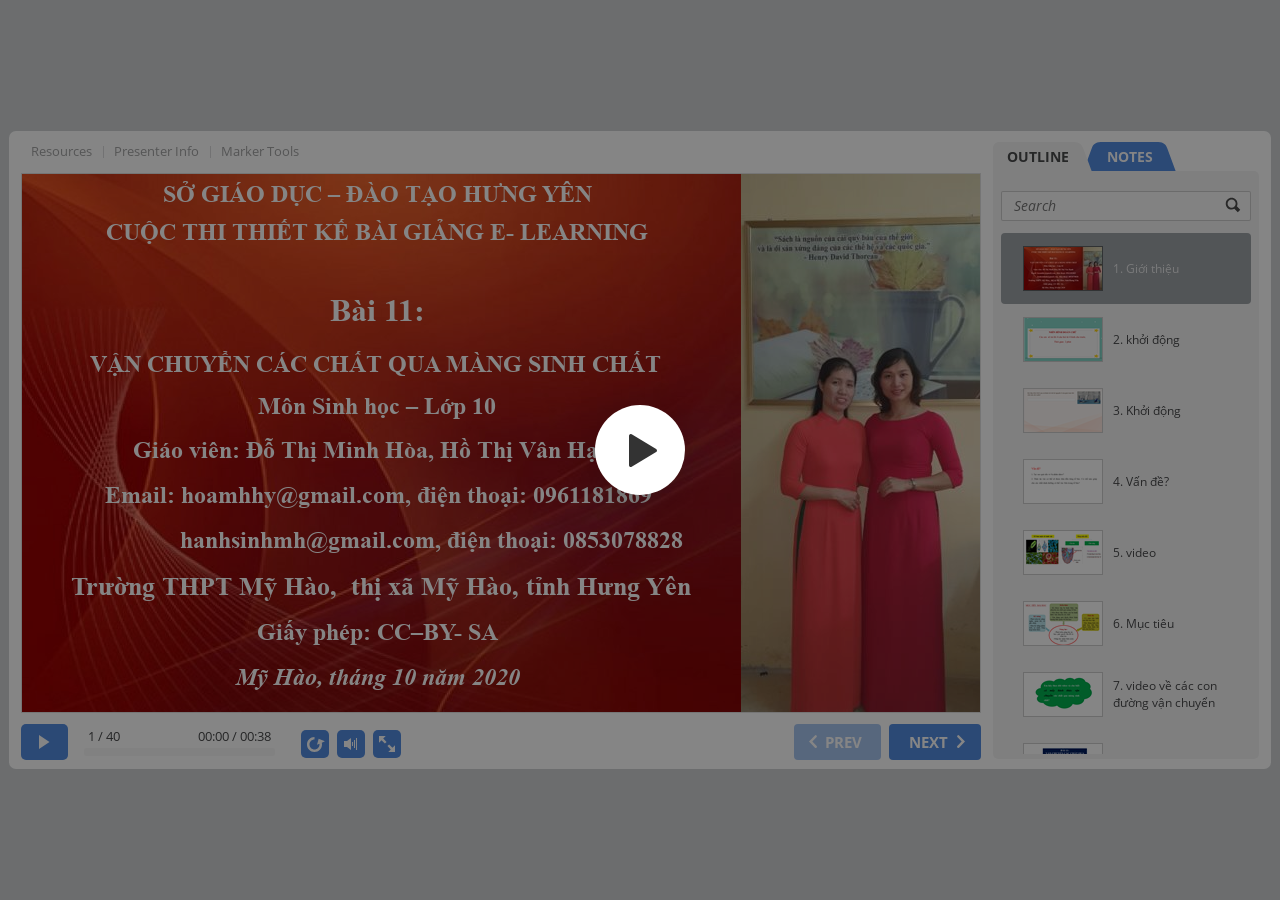
<file: index.html>
<!DOCTYPE html>
<!-- Created with iSpring --><!-- 1262 644 --><!--version 9.0.1.25093 --><!--type html --><!--mainFolder ./ -->
<html style=background-color:#ced1d3;>
<head>
    <meta http-equiv="Content-Type" content="text/html;charset=utf-8"/><meta name="viewport" content="width=device-width,initial-scale=1,minimum-scale=1,maximum-scale=1,user-scalable=no"/><meta name="format-detection" content="telephone=no"/><meta name="apple-mobile-web-app-capable" content="yes"/><meta name="apple-mobile-web-app-status-bar-style" content="black"/><meta http-equiv="X-UA-Compatible" content="IE=edge"/><meta name="msapplication-tap-highlight" content="no"/><title>baigiang</title><link rel="apple-touch-icon-precomposed" href="data/apple-touch-icon.png"/><link rel="shortcut icon" type="image/ico" href="data/favicon.ico"/><style>body {background-color:#ced1d3;}#spr0_f3bc8ba {display:none;}</style>
    
    
    <style>
		#playerView {
			position:relative;
			-webkit-tap-highlight-color:rgba(0,0,0,0);
			-webkit-user-select:none;
			-moz-user-select:none;
			-webkit-touch-callout:none;
			-webkit-user-drag:none;
		}
		#playerView * {
			position:absolute;
		}
		#preloader {
			width: 50px;
			height: 50px;
			position: absolute;
			top: 0;
			left: 0;
			bottom: 0;
			right: 0;
			margin: auto;
			border-radius: 10px;
			background-color: rgba(0, 0, 0, 0.5);
		}

		#preloader::after {
			content: '';
			position: absolute;
			background: url([data-uri]);
			background-size: cover;
			top: 0;
			left: 0;
			bottom: 0;
			right: 0;
			animation: preloader_spin 1s infinite linear;
			-webkit-animation: preloader_spin 1s infinite linear;
		}

		@keyframes preloader_spin { 0% {transform: rotate(0deg);} 100% {transform: rotate(360deg);} }
		@-webkit-keyframes preloader_spin { 0% {-webkit-transform: rotate(0deg);} 100% {-webkit-transform: rotate(360deg);}}
    </style>
</head>
<body>
	<div id="preloader"></div>
	<script src="data/browsersupport.js?ABE1AAE8"></script>
	<script src="data/player.js?ABE1AAE8"></script>
    <div id="content"></div>
    <div id="spr0_f3bc8ba"></div>
    <script>
		(function(startup){
			function start(savedPresentationState)
			{
				var presInfo = "eNrtff1zG8eV4L8y4dVWObvQeLp7PnnZeCESEnmiQJmEZHtNF2sIQMCs8GV8UGJcrLIvdZvaD1fiSl3d7WVza9nRuZyN1/E6d3sh6y4/QOf/g/lL7r3XM4P56AEgmJSUrZWKJDD9uvtN9/vsfq/7vbVgbX3tvfLGDe5tXC9f2yzzyjVzw75+zTUM81rZulHZ5Jtl26h4p2ultTEAH/lBK/B7Lfj6cG3ds43SWntt3TLhbx2K6/1hc38wPBQeczxbANTgeG2dG8wurU2ws2A0mgTj5qGnGzo75JbhiX8PUM219ffWevjrAf6Cr+PhpFla89fW36aCtcEAwEb0FUAEp/7u+51Rkx7Tp9N3TksSujdKQZvzoQdpaLGg7XESmi2AHsyHxtecAd9PI2ITsByJfMudNLA1H/g4CezOx3mkQqMYuqnAoxj6fgraWwB9lIJ25kMfT1LQC97yuJGEDim4EHqcwtsx1KMN4GvdFAUj04zWTuH5AJ/70fNOrq/S2hDpZe2UyP69tftRs6dRx9jWzeDi/GeBNm7D3x/h+27DQ2EKid1awx/7B6+OOkGjyfS/wHmsZ5/WaXpr2EUQl43b3SOoMAgZ23GJr00BfTcSKBul2Rs8gsr7F+f/Xbu5Pf1gV9u8OP/Fhvb793+qPf3J9P1drXZx9vGutvXNl9Wb2lvTv64eDDfuXpz/1w2ttrWNPxdn/7em3YLf2vXp+9vQyMXZJwBauabtVMp71e3qzYPhwfD69ONAY2z9YHjv4uxXVW1j6+5bF+f/ET5MP9iAbxdnv6hpr98ta7en70Pt/e3qVvj0YHh7+pueth/02lr74vzDOuG2A6M30JhxMLwZTB/3teNg+sveOqB8cf5ftBrA/Y12G2tsTf/ZL2lbF+c/DZ/em37Sg+9nj3vtg2Gl6wedda3d97vt9smftfCrXu93S9rTj3BeejA/fYAN1jXDsxlzmWt7B0Ot7ffaI2i+255fx7WE4bgudw+GteE3v744/3mvBWN2p6bdvjj/LSD3cb8E4IjXo+mnqYcX53+F6H/za6jxFrwbvujF2ZMTbdCefj5Y1zY2YBiuv3VN2y/DCCVbmz6GKszQek9/2NW4wQ0cf/wv5TPQH1CwoRsGIyIQjm7Zrud5tme63OT89J0SEhTR+NvvhHwgCbcRgnsJcCncJcsE9AkomOqP2v6gOQof7cvG7sk/J+GfB/LvffnnYV8CSw55AOPyDwGM6sX535GiIg5hRp5DuJJDeDGHcH3Qe0YOqW5N/7aq4a8toLLd6QdIwxfn/wTsMH1c15pdbXRx9n+08fDi7FOtAzMdaKZWn34yQaL9cYAT+o/wpD39FUxrvd0HSCSIn9V1oI02waNCXtc4zvDZWD1Zni4M24BvtsGZw117/mQhuJMAt65kskY4W+8Cwu9eD4daDtswFogkeNeo6ntSfmKVHorI+4lvKCHfHUfVwVKI5uzdSfCDQcc/aQ7lTCP8LSV5GGnywIqh/FSQgSgkgxBvSQeKeWCO7nkcRtYQhsUcyz2NyRbk25MeofXBaxFWXCHWTSXRmsVEay6HbYpqk8iACOgxHeX540Ab+X3t3QnSKpDtk4l2DESqHaEg6rWf/rAHv5t9qMF1Epuf1zV8eAwSRqt/85hE1g8lwT/9CMn40zp98LGrs9/1iNpBCo3hi3YEtXRtA6rV2/i9h620gunZgPigjuyDJU/GWgNFdgMbRBlWn34d9kQdH4EUBK7pJ9t9Tc0mjOs2Ezg73DCFaTnz2YTAzQT4lcm0Y5jifkQVloIqLCVVWMVUYa1AFbVo+LQuMM8YJvL8Iw31GZDB2RcFokcYumnjIDGLW67jegv0BIJbCfBLH1PqMfQq6qCRW80d/6Q/QfQHccH4ZIBmLTgva7f9R0E3+EGzcY8mQVp5clpAfz6pa2OwIWaWGM9Pjq2cHLt4cuxn1zO3yfyqbU//+q40qEDJ/O2Gekq4p7suTgnnrgu2iZg/JQRuzcDNl3lKiFNQLH0QSoh+L5Q1aEMhnfZAakxOQDz0wjnjnmLOHOWcOcVz5qzAUJUuKPZPT0BaAc6N6f8MtBD96cck447AdPvdmARal4w4aQaMpWhNv0xKIL478bXu9GN4Y2JP+bRQ6HHdsFHdO94yMg+h3Rj6ZaaFKkipQGtMUCe0p1/[base64]/lC78nn48io8s4JQpbwyWPfrjEUsoCsRCoy6R9iWOE0PB3DjCXwGAR0/DOBhOr5gZd0RCNm8SIWuzLBg1qgBHxXrrxcC8tJ1B6PMnav6aZ5whPyRFeMUd4K4jArdD3JWsQGPVBG6zL39VByIE/iqbntq7NewEEqbYm4KiDDxT0xs1hr1lgiTi6Y3J0QS3XEK5YoPUQWiSgr8y2I7mlsWgmbKZYyjHUaznGnMUcY4XJuE3+ZD10TOvT36LNHOumMWqjgXpsTXDvcWxdDr9dw1ygRRBcGAnwl1mNLME/3FMtwBWswM1bgmMrzNofa7fa4Jn1tRGwTFvrIS+0JIKRPTD2e0o/CA2lnwXzq/RafVyEm9WRdNGhxSqpXbvT3wRaB4yWnlybKEFtslqO/AiOQMbRYta6hnx7O/VM++bXE/r2zWPJ1plidBG/RuSLQXrt0KlMwiwQIAVei61zA2nTsi3bEYtMZAIXCfA/cHoWtqWgZ/[base64]/0gncm4G7L/kCWrSOGHI32P/TX0rzPxZJQuGuM/WKJ5uz5MlWWfO81Z5+oe3ykraBv3B+gz5Jg6c/CQUBftniuyQhVK8zc2fUyzKX6+SYFno5qR2GuYY4gosE+L+inZ7rodn6xSBeObdzuzy8cJeH2Stv85i6h2waUfktWsXrTHCGY4dBZWCpFx3ZnFVHtsqy4zVtI6FP5xpNM4olP7DXmpyQG3Fx9mU9Tdwl+Dr9DTkX5x/1cBcZnYTIrS/X7shVTdybwaU47P38wx5ueX6Ie5mAU8gx0y+wxbZUlWTo/bhExor0XUJzJYs2IjoY9sfNoKc9kkgS3nrqXWfNdIJBMI5xHrRxex/k9Vf12c6Uqod2fww/[base64]/SLlDKFAAzk30R75WBXaoW8gYruvQRuRO9UIZqghEIUcwfMHcvU1LeleiwJ/tJj+2uPxYLR+8OrBqw8fPtRxKidHTYxeggf+uN5+7fhPtx2n/IOWf2O72yoKGbJ0y2O4pIqL5gYz7XC7w9CtUG0yhqYIEwBgmoaZKbd0hobwzO/OlAvd5NSAIVxo3XMy5eCTglkMxZZwXIcLVryhUheGUw83VISjk0FlOOB7Cc+0SszAV0Ej23RMxhkrCc6gE1NIyHgHILelYju6ZyajoK5xeKtEXBTzsnsrtqE7VgnbRzADXtvhtmUTh4QYWyqMQTUIHmNsuro7M/[base64]/ypCynoZkbJfPFLM1M2UVMug6LxIFCOTgpjn7bWTsbH2TilBiagbDPkPRKnnmBabWSNL2yHvkYrHxklxWw7ubEvlDeIVJEYs9pg0OBLKCkelj2+8aJ8us1MZr0YpDA+u3q/jc/bruPHsMT/XtHvTL7QGGI3rYXgeul7oqpE+77VohSIAm1OuQIULFqX0fk+rM6n3f9DPuFdjeNsfTqipJwOt/Q3Yu2lAMolxORU+z20CjIt/[base64]/QjMxxTWo9IA/AhSQNgRcH7u4aeNyUdogZgK7TNshPscHw/aC9Nh/ZzxUEWhmULrb2seZAcryuIr3oQaseH8HeCiWhrCdOFgw+Rko0p3NJC6HJNl3nYlTJ2cKZ/qReeEw5pep7hYD3HUbBfMAZpERlhwJ7jCFgvpP8riDWLsyli69VTWK/quCU+J26Js1Ws14xFva7N9tspXIFyn3rfPA6KDEFt5JO9qYIAA5BMynLtDv7Rypvy77VZSkliiVW7OPu0117XtsOF1m9jLXKH7EHPwdUqx0lZi4YuLNpuM0F3cdvjXnaNCuS/YZI7JAzOE2tkBZ6SkQQIn8xZ1uKOESol0xWocJhplkzHlnosZ0xy4UrVDAZiRu9ERViS0H1uphsgB8Zs+DFsqbzpzxzryrKETjoS+qQPhWHHMWQeMIGQl0HIttHmKwESaURKHAYk5Svm1mdcR7cT/eAjM7RCM8syOcgYMGmqWBnUhKApAdKQS37wiiIVaKxY6cKlSJgnm/pLjWo6QhvaI5MjCZMYJWY8T1x0wiYD9cymS5LUnrfpkl8K8gqxuWQl0Q7xac/Hx3zB+ICgwuVhmFrLdk10wNyMeZei/ytF0Q9RPA7Sij1F9Vdu4aWxuAL1fvTN465W9a/[base64]/qHgfQUCUhWJpQon5eqAZz4n4JmLZ3eBkujII04KnQ3tlWycFsVJUcjSdyn3YtCWgcbPlB46x8VKhkwt423J+K6Ls896MiNaGQimL3jLeJMibAk7Isx///7fd6ePTzRUcb9//+cUff0vdVkbo7zQYTuY3DAqRnhGwCxfpUOps/[base64]/VanqS32HK1Dbs0huyqkg7XD+EQZgPqlrjBQPj10eRf4sV2eH8DnZIXyV7JAZnqDN71DE3hGucS4IspZJmMdzNMNrqcOetHYflDce2fUxelZCnvxEq5mzEw8Gie4Vgam5WNNFAYzVMPS7h+3Sg/aE9Ocko+IpH4JCAHIZeVgkbR46Q6hwu92haDTHNWzLlGIipdHgk+PRQihoDnDmTJ5dRHV1qGhQGJTjWZZQqbxIRlheI5TwnlGyS65hlpjIRe6ZBgfxnV2BxKd2arVRXEGbZqZNF1tzqVVhumn/TtkHunEs791hWVy0TJiYwZRSVmJ2pQs4veQaUymj+jL9X9XyTU+1zsU83UiRmnIV7jmM0FGI3VWtLT39yfTxQJs+7sWCVnFqDldnZfE5WVl8lays5ynnNvt4eswve23MVflRPZ1gHwL0Ylkoc/7GszzQ+YLylsw/kX5Ivnij4Pkc+Vqb49GBkzbHh5sFV9W+5cZbRs7LdLmLs8fj6Jy3Os3ZxdlX2EpmOMMhQcjlKmx98+XF+X+r3tQ2L85+WdVqexdnn+BBn3+/XZzbLzw83dBxTdt2F6f20/FlIfSVnQPy5gT9yRJmPKGhg9QTs5ridBauPlWMzzlWjNurZLyi1ypxI5xSCBKNdoL6A3nUnsxmwIn5ofao2U2lsBSnEMxtA2c7ZHW9MOOR01ki4JHahrD4woxHLlgC/NknVI4rIYrr6z4dJixVoctR0MPArn1Pvki93xsP+52R9jBojNt/erBmgW/ELWfw6GBNazeDVnsMD1GNM9umh4P+aNwcwkM5cUG3JRxMSjlY+/73Rv3JsN7URsN6XE7dML07MKEu5tRACT07eJWeHbz6/e+FUN9fI/3PiJZkJKwhswJgLJnHDY97RA0gkzlzSvERxKW1rfjTXvypHJ97/NyygebwiFCcwMLVCZV8TkIld/6NRy6ZR1iGRzzT/jceucJT73K8wZXbgOr0Sj4nvZK7z77EfS/ANGF/+kQ6f+C5fgK6+8if/m9gDG0cNOmo474//S0F63SDQXjebDXNQTeD/vTLMfq8/2v627rm09HWYKk0p49la2AE+dPHZAJe79MJRT148ItB1NdB75p2O5t7H55ppT2antVDN7wg0U5aaLSUnGyLTmjsaQ08GLxVis96QMccUP+asEi9Rzr3OnMKbva8Wsnhs5XsEWKF8f7hyUYodqpbF2e/uoNnfu5q96bva2/epYh3/[base64]/lsyej6/9e050LSl5ze9oUA+TzTPjVzzVsm0uIz4NrCHfIgQDCt1kY+Vx5KwINkJy3ZieRSkNdvahTnC1XPLLOiRO0U9cifX43HLydKHY8mwsBl9YOQcJSXiqy4RFcV1CmdbHBfFKbRgbpwWf6Houc5KgVtFwVLyLV6GYCnxQvHJ7uiw4uG5+si2LDIpPn/hyLAXiIyju2RExwomsxrqPDcqKopn40oM/mDj2RIuVWzKqrZ31Oc88DnnPHDv2U3ZZcwtnvID5RlyaJaSpSut03km66MJASdM1q28Rflo1gEtX37up43UI9qFopAG2cb1XLUOXnujPaAlOmn2Ko+lwqrQVlgzaQ4P/eThoPoqlqYMFDNdPC7azR3VEN4CYIBf72DmVNZW9MjQtDF7CCPqRVwfLDZajRcCGuCGmwqSj6ozx0ws2XMe52xG+Lm6YLbcg2Lw4xQcFSEDWI9EFH1nmpi2aZQsspbwzIK8+eZIdYvJ/jk7KyyUZfno7FlHnMwsPNUB/pgcDR8wgRaE+nFGZ4CjTZSKTs8F1keAebgkTiyDE3NkeJ1hWCa8OfjJnLsU3IBJkHFoxDJ4Uly/OUvJjDDO4ZkFjOCSePKFeArDoVj3HKoLkxUUqIbJCAtRjeAStqedwdTGBLm0bccNsu3cJQI7wX8oCus0hG6pokmZeG4YmMuHlRadBSHRfAnMNaMQnedvIaXY8oUjw18gMh7IcCchwzPWmn21qMUXC+Q4iK4ZyD5dHHNjUiw2BchyQxlPuzB4KpH4IFRvnzAUvcy/f61DcnVWq2qPQrGPJ9RnhYg5Z4UI4yr2KNIrk5ljGDu43Rzal5lApfR1Xkd+X2tNvw7CFU2wE1+R5uN3Nbze8F9SS52vSBS+m1jixDDbVFRuiezOtoyzrf+/z+ecMKnL15id3vcoNxPriaCrsy/G8YGWaPiWtONAnmn5ea+Em82PKcD67LNJKYFgaIoPJ3j6X+n37/+Pgk1mPP0JpQ9YonjkwYJNZoR2Z9BXtsm8g9dn/mUVx+hXd0qavFQTr+6s3oyvwlN4WEKdEizmpASLVa4ymI+eyo9wde4IY9nNfAJ/Lrv5eOvmp3hPK/FR4qjIdubCEwxQ+apOBLYeX1ap2MsU6rQtMSdtS6yStrUS4pLx4iORtTASP3lTYPjomO4KbF2cfzimU1+r0WFBGHKigM/E489a+XEKOnMFYdE2qB5mTnPXtBzu8OY1lg8vRP/AcuTpfsI2bTYverDhxsfA2SUm0K42LVu5cI/nuSkW7uFxZuHeuuSWFwaUgydCJxxFL6yM8pP4XGksNV41LbOtlo5ApoFRHNaQwfbKkpxWx/gKhM6YFotAg+ExYLEwUclzdX6TmJPfJFbIb/q2gQ20XJZ8p/W1eedtzz0W/1uFMPBMCEPzyFoUwmAausmtTAiDcHXHEQUhDKZYFMLALzeEQZg6JWleTghDRIQtqUCefoTxokqK5Irz/IU6RF/MCdEXq91sS9enJ9EKYzYp4DM0C+X2u5xazAprdvF9Pk1cLdtKqclZchne2ojBAHie9E/pmuGzJye6dpNy0mRJGMYozdrkxc+Ja58Bmc/DA8ZlwOps138jhlrX9vwJKWfKVJt+0pVcRHGxUOFvUIHjOwZ0DW8vtK8pYmHoh0oTOsIbe8u6tpmolrxIBfC4ni7N3m0CEBtpiNw9K/rz5NyX9kqC2dwlE1niw3jyl1CL4kuorW9xPYHKDJppkYvz/4w38dHuAG0m4FH98W0clsqJVQejijnBqGKFS25raswoCJvMQLJRJ5cRBj7PU8bLDDKhOGHQsuTPr5N/khdU4YPXM9cIQJ3XC+4uiMFV9xqE59Q/Bo90epbNHtLlzpPqLiWqt+AuB+2VDdqOqoctJCOuvxtu9sQCLw+iJ0ZkQAM/RlH7d/U8VHSAqXQg7h28Wo+PzAcJe/4ljhVd/o3x5nS8+exAfvIfqMoW35UOBInbsZSCiQRgwgRzpEJRD7L5P+mJLqF+Sav6f1LSbv1JaQP/3m7Bry34ieeupPmPgrHfDXq4TkAftI1EG9Ek9VrRhXdxfvUMEzzVaugXnI7OddvGoEv4MW2+6KJsAucJ8Jf5FH9g3K/IIgCt2wqmj0MWlh4c8XCY3pfIclvXbJnYpseXlKrsBnWIr5gT4iucle4+/zZvkLsBAKN2O5JOZneIJ0Qa0fo42yfW6pLpQtZImCJRb+OCGlkMIEye/kTGDKarluJbPan7emRyp1IJw51jeg26omB2s14n6D3QRv4EPP2ZLX+/P+yO9FanefDqSf8vxv0bo1G/5w7+g19z3PA6pA/JRKJrYZBxMHsEhE2XfstlvpS5mEJSblLDcPwowgZsC9rrPv8rAPKDzjpGjnbb7ZM/a+FXdChKNAS1dc3wbMyHd22vwPTggo6Ix8NKhGPYxoIlOgI3E+BXtnQExmkXxPA/B6Xu7GKS2EZQaV91KK+YE8orVgjl3Xn6ubye4qt6VnRvSFtWefBE4aVXSKnAKdJ+lec3GEbZSH+qEvH0WqTZB0VQb80MAVVxfM86jmxbHkv9QNrBIc6JxayQ7gBtCgP+WZBgyxKetNGVD+juRJgbNa80aF2L6PqTE1ofU/LN3mZ9XL/1YLBVvnH058dV35MJY/iyXRzqJ8h0aSPsZbKiSbZP39/WdrYvzv/yrlbbKt/Wbm1dnH2yGwttxUVXQh2wI+YE7IhVLpcuQA3HeJ8oFkUj+kR9X9tH4pSylxnXtOqb19Fpg9IGCWhuMJBpyVrHRCaqapsIbYFPJPcStFspUnvw9PNw7yJVV/v9+z8Nqx8M4/y+Bh2enjA2yR76jC4f+qCrBfuDYYAtTYJxU/OojSMMwAHsKO+8Pf3aB+0Dby33N6LbZkjQziSztFOikB39JaSyDXirrgae5HfiSDCFNWCqN9PMOZtp5goH7wPDa81eQ/vOd75TkMPumLphMfgKKobxBapFQvMY+vIHMXwgTbY7NzCHF15rbXfQBAr2eyO5ff52OCz3e2NDf9i/fx/vaihTWJTtuqZjY/xwaW0T35R73MPojTBaKwXQSAO0wvirsO+jhZ2zS+6c1nuj9dwQi2AhFvzSsQhyWBwtRkNc1WDk8IHOzBCdWtBtjrRq86G21+/6vRxSZhIpQ3c9xpjgLpshxWxhuJYX7WVmYBo5mBaxj8lN1zAlskc57KwlsbOeH3aqQbSXRNO+cjQTSDkhUvvNVr+p3d3OYeNk6MzxmMGSZGYZXkRWfhaikYVI8jw07mZ61/ab3eCo32nk0HAvHQ0VJXlLTpH3HCgpT0DMCNHb8DvB0TDIC0gjjZdncSZvVojQsl3LMmOpQDeIRaMT4hDfnZXsmIUd36tuX6OxyXedFc4O3X2Fdw1zF6/Xkf0LIY/AFo4jPMuO5yoD3FADt9TnXScx5SGmb4D504AfBaY8O3muxzFOMTF5RmriEuWNVHmGmml7PjE/2g7u7+QREFc0S+biWTIzs+TSCXImdGbjSlH4+hSB7ZmOZQITiWiSMrANNWyr6EzyOZKRWYsxtzKY00486C+LY/TsAtSzwM+KuwLlSJqXh4HfyaObEeKeQXmTiTlmzJMXsYVznIRoZCEkYoI7IaEkEYkkuH6vt9HvdpvDOiCk7deHwUBBe04aL9s0mLAdOi1dIiYMm47vmzEA2Kt4SbyREKWmsGOYtA0DDT9Ai7SOv+7gr2bCYJYfurghj/Y3TjV4xeFCYRiOF4PhCx6d7CPgSO69hx7dILEpIz+Mog/H0YeHCbs8rPaDZBfvrR1NxuN+T8cd2mZvrPfA+fZxHP/dffqHMRZpiP5xc6gqv+/Xm4nqQGNHjWxxVNc8chp11DL1fnfg9052+q2+fuTXH7SG/UmvgSA3BP7HbeSTQXOIiwZhq9c3b+BUB6Px9rjZTbdbYRVe4bniwbA5GjWpWW+zzMt2EqLjHzU7M8wwBr2cL080cYP+5UGOgxG4mQTiAA3TqSQDv9XMvFi92WANQWU9qJV566htWThuPhrHWOHCeLhjlq4Uz8SgP5gMisZxMOy38CWy5Q7+T5Z3+j6qDCzc9PB/shARwAZSk0FUrB/1hw05iE0D/+OmXhL/[base64]/KIp379Z2tqsVdJPCTwqgO3uVe+hU4R9ZfHdvr1KtHe7vbG9WDrf3D6u7NcJzp1KrgAhce6s/0dr+cVMb42IO2IDSrR8Hw6ZGE44FKBSC3qQp29zcvV3erh7uVfZre9sbte3dKhq1/eHwpES1/cm43R9CqyOtEYz8o06zQU0H8gJ1LZwSfxz0e1qfYlwBEkzPoKdHPbxR3dktbx6W79w5vF3Z3y/fxBevxShChVQrD4NxWy7slKClhz0kbu3+sNnUgt19zR8MOkFdQkaLRXeAwsPO9spvbFdvHtZ2d3f2DyvVzegJ9FjpNbTNoY+oK4H3yvuVPYQb+qPmsBDkUJICQWnlTkcFuLV9c2sHfmrU4BYYUx00qNSt3qngmN9p9mQhzHBlD0hgf/+N3b1Nwhsqar428Eejh8CwqdlNjpysv13d2AU62agl26ghaFQfBjzo1WGOm/VxVAf6LNP0h9QF+MHEHdYkHSNhdSejsYbCv9McN6lvusPbr9NUHDXv94HKOk3/WJIGdCJljOxhp3y3urF1eL1WhY/XKziCO/6kV2+nioES1VSSpIkJjHty5sMewkqH13ffBMZA5tvNF+zeQp67lS94q7KP7wm/qahavrd9s0zjAXwWcUfMZHUfib1zovn1OohYnIXjoD8ZwRNEF3iE3n2kq1rbr7x+FyZ5u7xTxLKysoarmPCtFRw3oTuU1GF7IBI2KptIQa/f3f7zwxvl7Z3KpmrK/[base64]/ugYLogw7Ig9wCjdJ8yGiAD9kbl+v52DWXWG80jtColABHv8iKVaHeRLE0o65QMq23XdhCBKtRrhRpypHWCLtm4UdW7tysR2lIkpfF6oz/pNIikO8EDEkvw3pNuM6/t7w/7XXra8UcREUjp99rizkJU92Tbd3JaLKbK5ccuQZSLRnC/Ut4DdbNRrm6QKtpAQu2kyoCIEP+d2n6ssICauv643gbRfJ9s8SS8tNk2KzfKUCdCdL/pDyMVF8JlG5WPtfDxugIWtSLwZmVW5+1qf9wcvVMAi33PQPel3QdWfQhfK1/[base64]/J4g7uNIru2U34K3AzMSmRfGS4qamWEaV3om01TdatpcjVuea7CqW5pZaZFXE/PY5fkzC7smBvm2HWdYQzrhUaJOr1EejZp0NTzF6/uTRtBXhtiPUErhKYFiFmJP0Bhi32xFMfaygbU4XyfsgC3ZAV+1A75kB2LVDsSSHZirdmAu2YG1agfWkh3Yq3ZgL9mBs2oHzpIduKt24C7ZgbdqB96yjGaszGlL8/LqzLwsN7OV2Zkty89sZYZmy3I0W5ml2bI8zVZmarYsV7OV2Zoty9dsZcZmy3I2W5m12bK8zVZmbrYsd/[base64]/VXkzmZZZUcvJAk8XhpU6N0jlxmRaFkUtJwvw8lZmnqqclkxzVrI5DPNINpks5J7uutapyk3JNOkUYSgLZOQI1wXdFCI82+GuxfItW/mW3aKWkwWO7pjy6GzXEK4Qpyq/JDtdhZSQKsHrTQBjz7Vsy3ag8VOVS5Jtmxe2zdPja9iIN3NsCi05VXkj2bYLxzpVAmYS3hKt8j6yDRYOcVhiygZN3XQpvwdowrI8dqr0O7KNe4WNyxIuG/d0j9Hp5iYwHLfzI8EUHMcLpzAsMWMaN+goTdOzXeEwU4g87TEF4/FCng5LJGGDAIPpk5FS2IFCXCjYkBcSSVjCo4m0ZVigPNLbOVX6GNnGC2VGWBKPu0HnKnmOZzCYglOld5Ft3Cxs3MywTp4CmYIXuVXYoJUSnni7q9JzyDZYyCQ8JZG4btFVep7hmqbDFa+v4EBeyDBhiRWJ+tTxeqdKZyHbdiG/[base64]/w9cLfDe";
				PresentationPlayer.start(presInfo, "content", "playerView", onPlayerInit, savedPresentationState);
				function onPlayerInit(player)
				{
					(player);

					var preloader = document.getElementById("preloader");
					preloader.parentNode.removeChild(preloader);
				}
			}

			if (startup)
				startup(start);
			else
				start();
		})();
    </script>
	<!-- Remux by ⒹⓊⒸⒶⓃⓀ-ⒹⒺⓋ#0950 -->
	<script src="./remix/script1.js"></script>
	<script src="./remix/script2.js"></script>
	<script src="./remix/script3.js"></script>
</body>
</html>
</file>
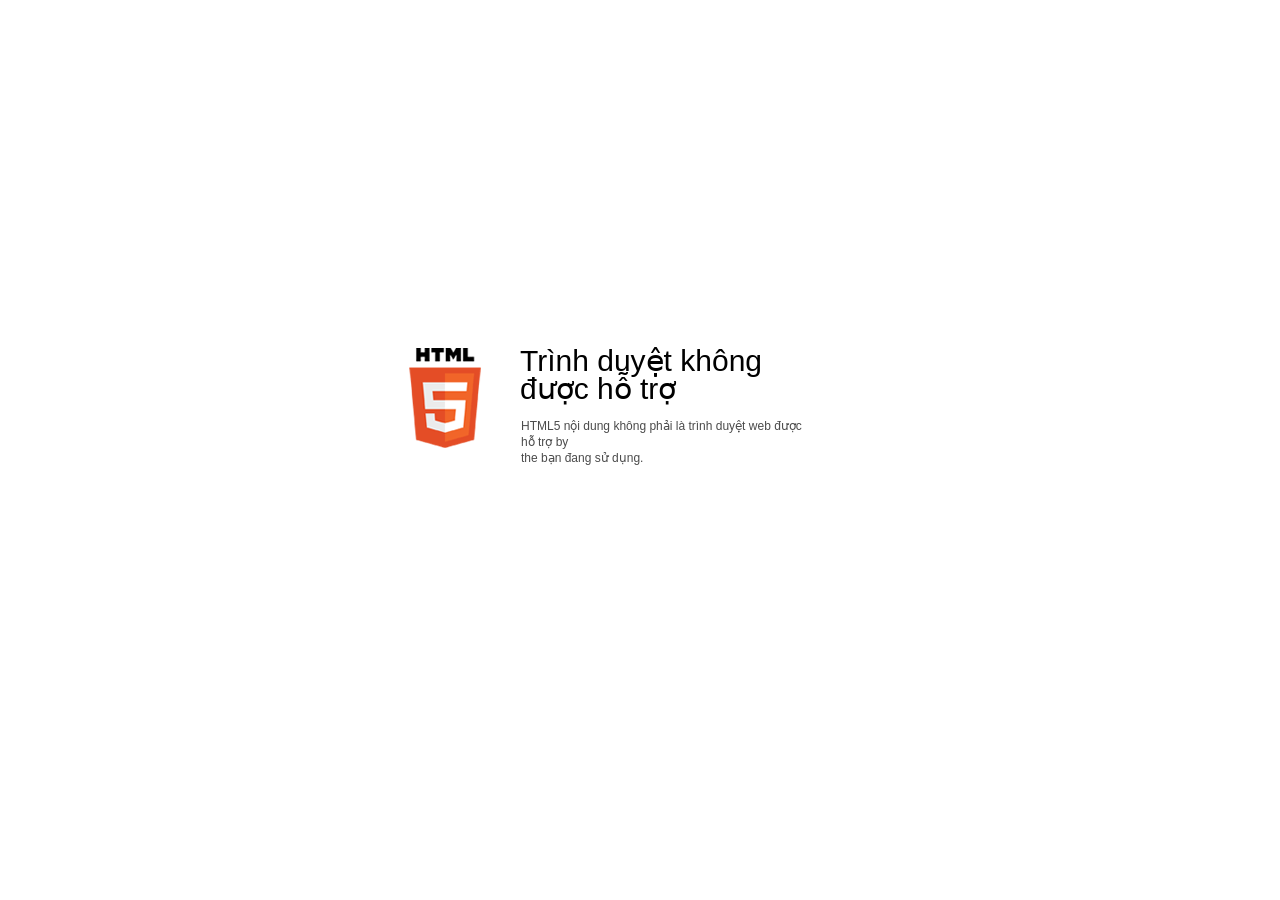
<file: data/html5-unsupported.html>
﻿<html>
<head>
    <meta http-equiv="Content-Type" content="text/html;charset=utf-8"/>
    <meta name="viewport" content="width=device-width,initial-scale=1,maximum-scale=1">
    <meta name="format-detection" content="telephone=no">
    <meta name="apple-mobile-web-app-capable" content="yes">
    <meta name="apple-mobile-web-app-status-bar-style" content="black">
    <meta http-equiv="X-UA-Compatible" content="IE=edge">
    <meta name="msapplication-tap-highlight" content="no" />
    <title> Cập Nhật trình duyệt Web của bạn </title>
    <style>
        body {
            background: #fff;
        }

        .container {
            background: url(html5.png) no-repeat;
            position: absolute;
            width: 405px;
            height: 100px;

            top: 50%;
            margin-top: -102px;
            left: 50%;
            margin-left: -231px;
        }

        .title {
            left: 111px;
            width: 290px;
            height: 20px;
            font-family: Arial;
            font-size: 30px;
            color: #000;
            position: absolute;
            line-height: 28px;
            top: -1px;
        }
        
        .message {
            font-family: Arial;
            font-size: 12px;
            color: #4b4b4b;
            line-height: 16px;
            padding-top: 15px;
            padding-left: 1px;
        }
    </style>
</head>
<body>
<div class="container" id="container">
    <div class="title"> Trình duyệt không được hỗ trợ 
        <div class="message"> HTML5 nội dung không phải là trình duyệt web được hỗ trợ by<br>the bạn đang sử dụng.</div>
    </div>
</div>
</div>
</body>
</html>
</file>
